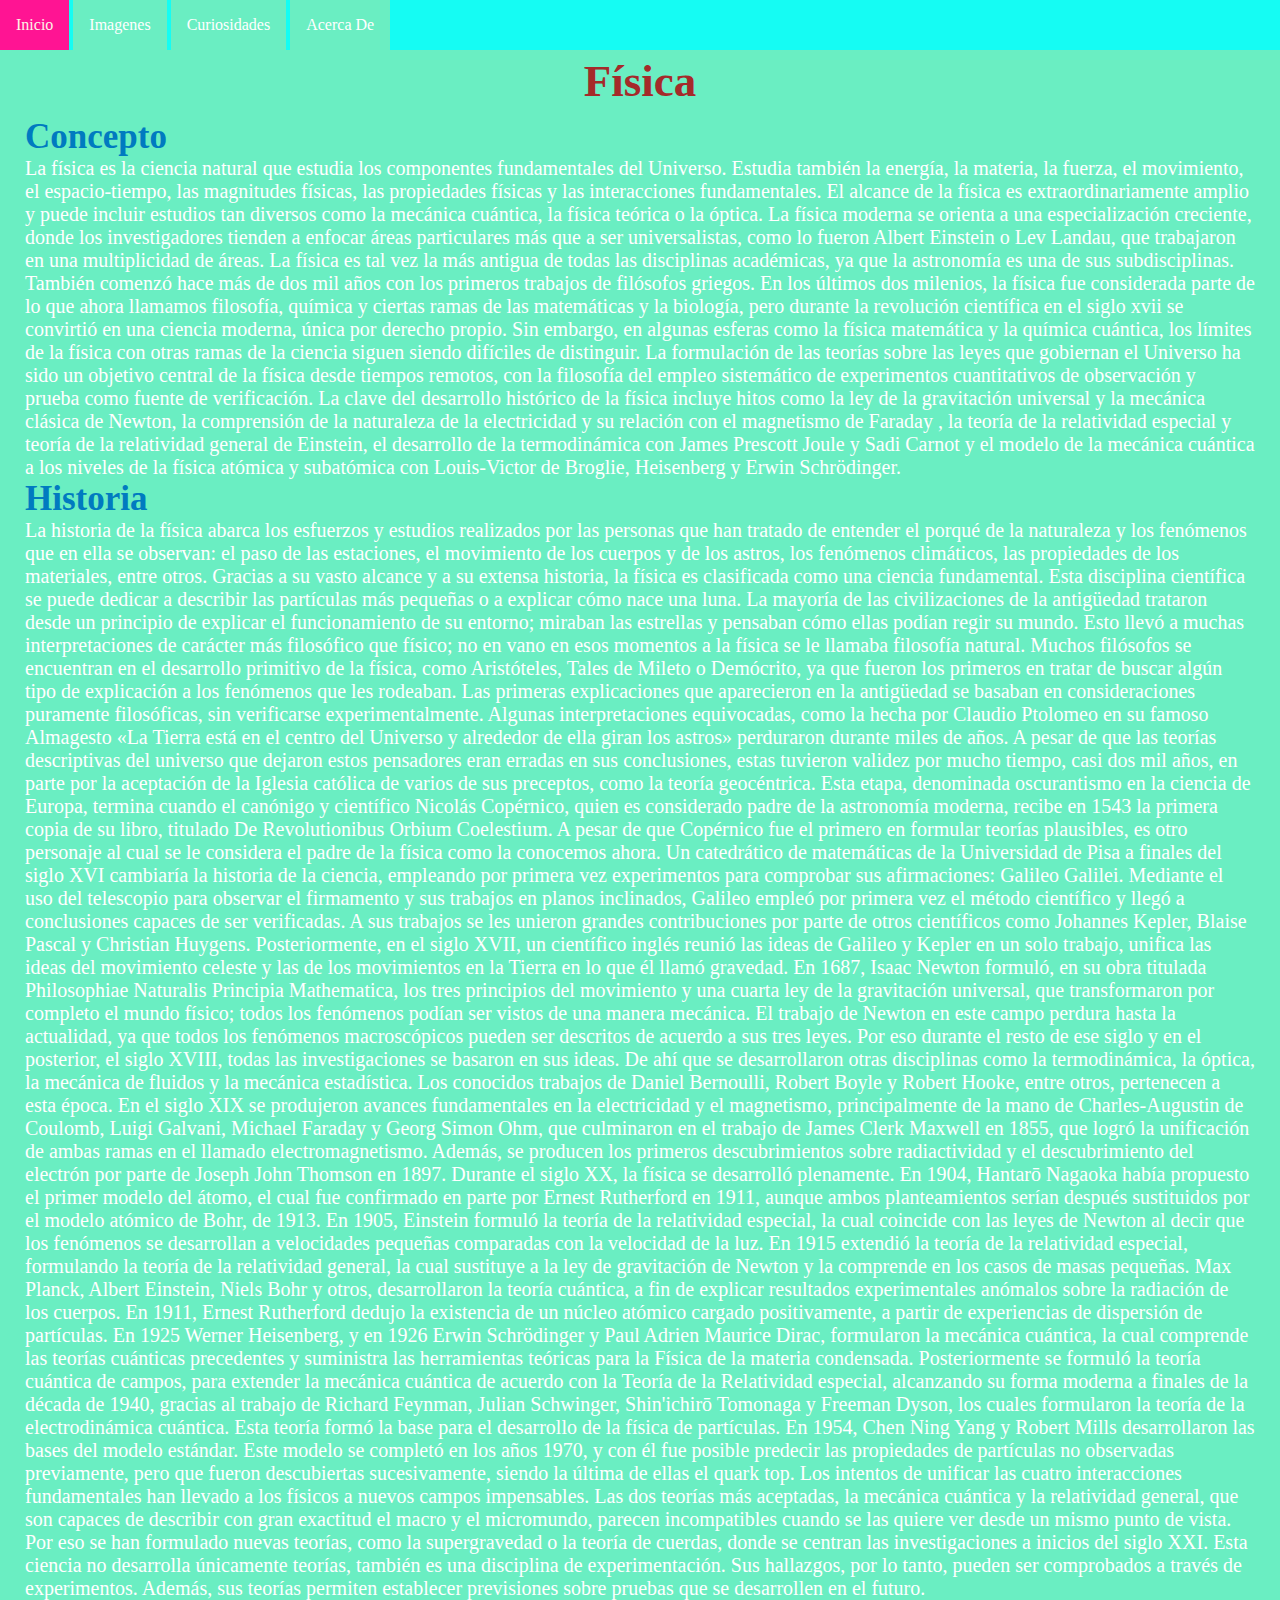
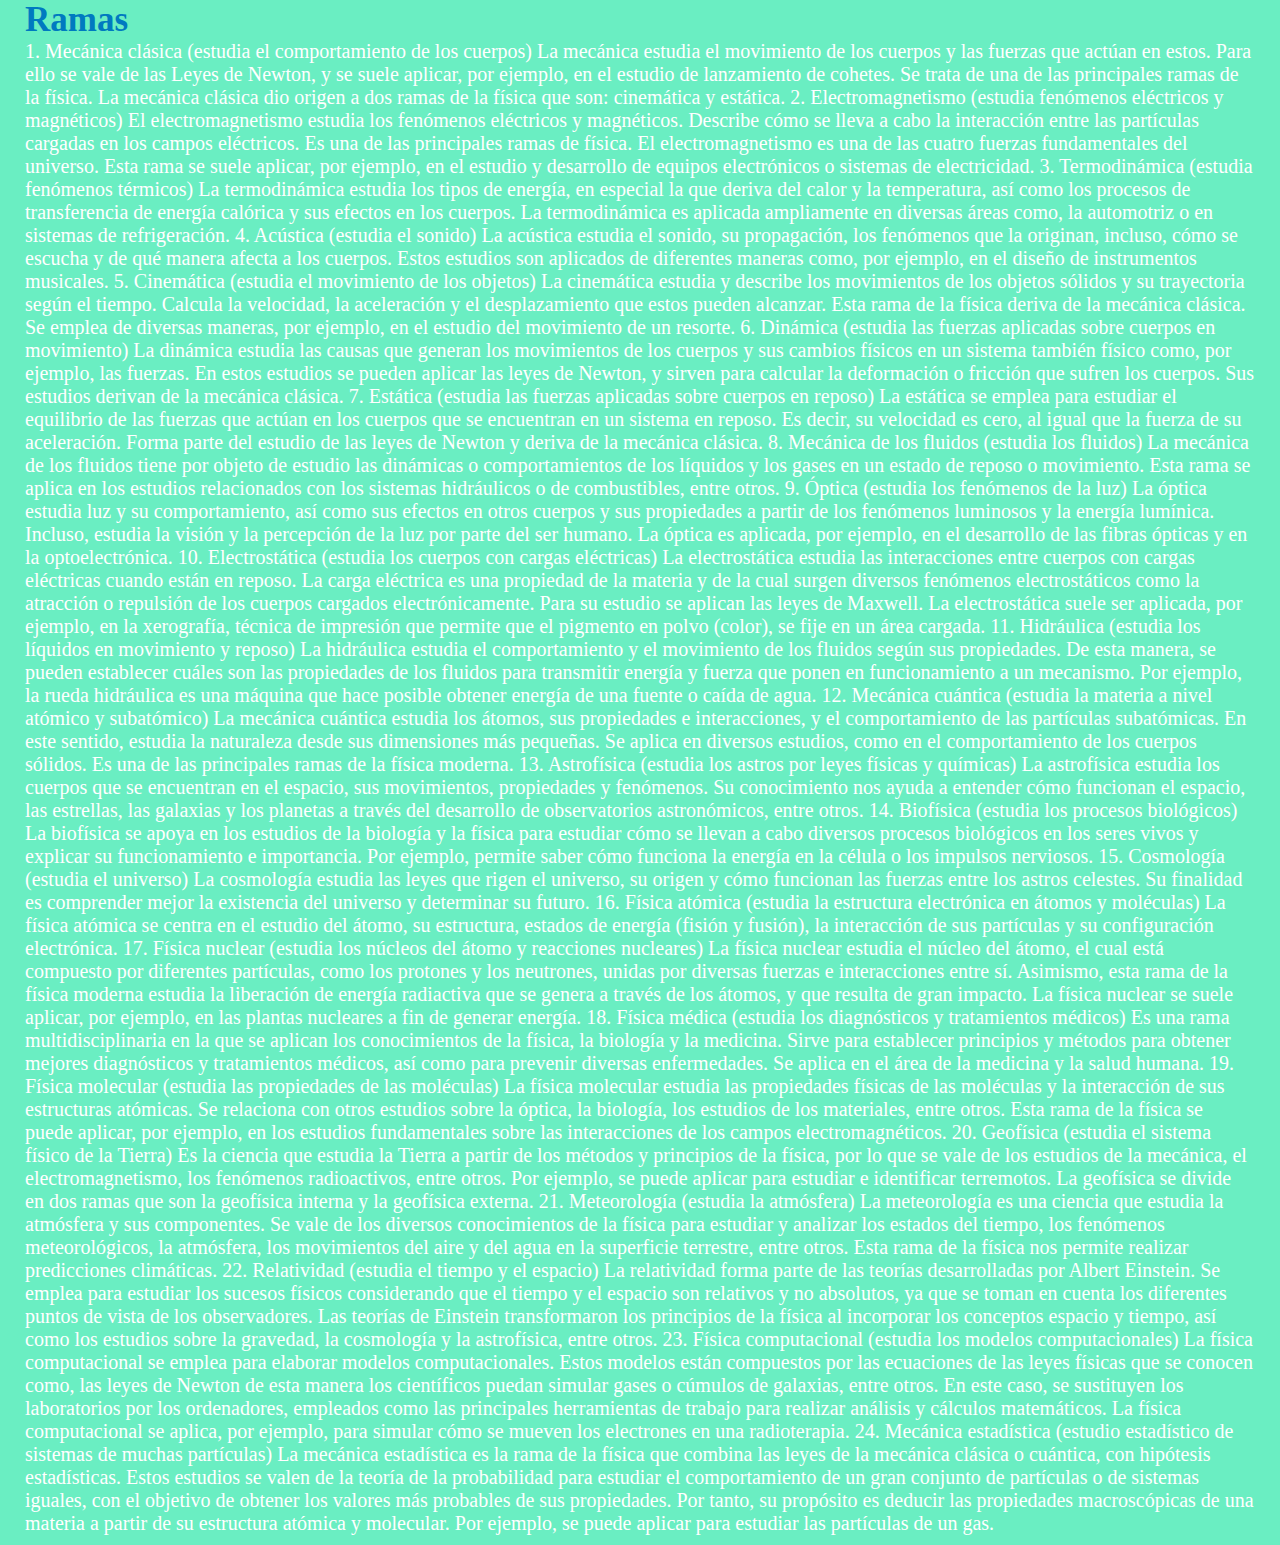
<file: index.html>
<!DOCTYPE html>
<html lang="en">
<head>
    <meta charset="UTF-8">
    <meta http-equiv="X-UA-Compatible" content="IE=edge">
    <meta name="viewport" content="width=device-width, initial-scale=1.0">
    <title>Inicio - Física</title>
    <link rel="stylesheet" href="css/style.css">
</head>
<body>
    <nav>
        <ul>
            <li><a href="index.html"class="menuActivo">Inicio</a></li>
            <li><a href="pages/imagenes.html">Imagenes</a></li>
            <li><a href="pages/curiosidades.html">Curiosidades</a></li>
            <li><a href="pages/acerca de.html">Acerca De</a></li>
        </ul>
    </nav>
    <div>
        <h1>Física</h1>
        <section>
            <article>
                <h2>Concepto</h2>
                <p> 
                    La física es la ciencia natural que estudia los componentes fundamentales del Universo. Estudia también la energía, la materia, la fuerza, el movimiento, el espacio-tiempo, las magnitudes físicas, las propiedades físicas y las interacciones fundamentales.  
                    El alcance de la física es extraordinariamente amplio y puede incluir estudios tan diversos como la mecánica cuántica, la física teórica o la óptica. La física moderna se orienta a una especialización creciente, donde los investigadores tienden a enfocar áreas particulares más que a ser universalistas, como lo fueron Albert Einstein o Lev Landau, que trabajaron en una multiplicidad de áreas.
                    La física es tal vez la más antigua de todas las disciplinas académicas, ya que la astronomía es una de sus subdisciplinas. También comenzó hace más de dos mil años con los primeros trabajos de filósofos griegos. En los últimos dos milenios, la física fue considerada parte de lo que ahora llamamos filosofía, química y ciertas ramas de las matemáticas y la biología, pero durante la revolución científica en el siglo xvii se convirtió en una ciencia moderna, única por derecho propio.
                    Sin embargo, en algunas esferas como la física matemática y la química cuántica, los límites de la física con otras ramas de la ciencia siguen siendo difíciles de distinguir. 
                    La formulación de las teorías sobre las leyes que gobiernan el Universo ha sido un objetivo central de la física desde tiempos remotos, con la filosofía del empleo sistemático de experimentos cuantitativos de observación y prueba como fuente de verificación.
                    La clave del desarrollo histórico de la física incluye hitos como la ley de la gravitación universal y la mecánica clásica de Newton, la comprensión de la naturaleza de la electricidad y su relación con el magnetismo de Faraday , la teoría de la relatividad especial y teoría de la relatividad general de Einstein, el desarrollo de la termodinámica con James Prescott Joule y Sadi Carnot y el modelo de la mecánica cuántica a los niveles de la física atómica y subatómica con Louis-Victor de Broglie, Heisenberg y Erwin Schrödinger.
                </p>
            </article>
            <article>
                <h2>Historia</h2>
                <p>
                    La historia de la física abarca los esfuerzos y estudios realizados por las personas que han tratado de entender el porqué de la naturaleza y los fenómenos que en ella se observan: el paso de las estaciones, el movimiento de los cuerpos y de los astros, los fenómenos climáticos, las propiedades de los materiales, entre otros. Gracias a su vasto alcance y a su extensa historia, la física es clasificada como una ciencia fundamental. Esta disciplina científica se puede dedicar a describir las partículas más pequeñas o a explicar cómo nace una luna.
                    La mayoría de las civilizaciones de la antigüedad trataron desde un principio de explicar el funcionamiento de su entorno; miraban las estrellas y pensaban cómo ellas podían regir su mundo. Esto llevó a muchas interpretaciones de carácter más filosófico que físico; no en vano en esos momentos a la física se le llamaba filosofía natural. Muchos filósofos se encuentran en el desarrollo primitivo de la física, como Aristóteles, Tales de Mileto o Demócrito, ya que fueron los primeros en tratar de buscar algún tipo de explicación a los fenómenos que les rodeaban. Las primeras explicaciones que aparecieron en la antigüedad se basaban en consideraciones puramente filosóficas, sin verificarse experimentalmente. Algunas interpretaciones equivocadas, como la hecha por Claudio Ptolomeo en su famoso Almagesto «La Tierra está en el centro del Universo y alrededor de ella giran los astros» perduraron durante miles de años. A pesar de que las teorías descriptivas del universo que dejaron estos pensadores eran erradas en sus conclusiones, estas tuvieron validez por mucho tiempo, casi dos mil años, en parte por la aceptación de la Iglesia católica de varios de sus preceptos, como la teoría geocéntrica.
                    Esta etapa, denominada oscurantismo en la ciencia de Europa, termina cuando el canónigo y científico Nicolás Copérnico, quien es considerado padre de la astronomía moderna, recibe en 1543 la primera copia de su libro, titulado De Revolutionibus Orbium Coelestium. A pesar de que Copérnico fue el primero en formular teorías plausibles, es otro personaje al cual se le considera el padre de la física como la conocemos ahora. Un catedrático de matemáticas de la Universidad de Pisa a finales del siglo XVI cambiaría la historia de la ciencia, empleando por primera vez experimentos para comprobar sus afirmaciones: Galileo Galilei. Mediante el uso del telescopio para observar el firmamento y sus trabajos en planos inclinados, Galileo empleó por primera vez el método científico y llegó a conclusiones capaces de ser verificadas. A sus trabajos se les unieron grandes contribuciones por parte de otros científicos como Johannes Kepler, Blaise Pascal y Christian Huygens.
                    Posteriormente, en el siglo XVII, un científico inglés reunió las ideas de Galileo y Kepler en un solo trabajo, unifica las ideas del movimiento celeste y las de los movimientos en la Tierra en lo que él llamó gravedad. En 1687, Isaac Newton formuló, en su obra titulada Philosophiae Naturalis Principia Mathematica, los tres principios del movimiento y una cuarta ley de la gravitación universal, que transformaron por completo el mundo físico; todos los fenómenos podían ser vistos de una manera mecánica.
                    El trabajo de Newton en este campo perdura hasta la actualidad, ya que todos los fenómenos macroscópicos pueden ser descritos de acuerdo a sus tres leyes. Por eso durante el resto de ese siglo y en el posterior, el siglo XVIII, todas las investigaciones se basaron en sus ideas. De ahí que se desarrollaron otras disciplinas como la termodinámica, la óptica, la mecánica de fluidos y la mecánica estadística. Los conocidos trabajos de Daniel Bernoulli, Robert Boyle y Robert Hooke, entre otros, pertenecen a esta época.
                    En el siglo XIX se produjeron avances fundamentales en la electricidad y el magnetismo, principalmente de la mano de Charles-Augustin de Coulomb, Luigi Galvani, Michael Faraday y Georg Simon Ohm, que culminaron en el trabajo de James Clerk Maxwell en 1855, que logró la unificación de ambas ramas en el llamado electromagnetismo. Además, se producen los primeros descubrimientos sobre radiactividad y el descubrimiento del electrón por parte de Joseph John Thomson en 1897.
                    Durante el siglo XX, la física se desarrolló plenamente. En 1904, Hantarō Nagaoka había propuesto el primer modelo del átomo, el cual fue confirmado en parte por Ernest Rutherford en 1911, aunque ambos planteamientos serían después sustituidos por el modelo atómico de Bohr, de 1913. En 1905, Einstein formuló la teoría de la relatividad especial, la cual coincide con las leyes de Newton al decir que los fenómenos se desarrollan a velocidades pequeñas comparadas con la velocidad de la luz. En 1915 extendió la teoría de la relatividad especial, formulando la teoría de la relatividad general, la cual sustituye a la ley de gravitación de Newton y la comprende en los casos de masas pequeñas. Max Planck, Albert Einstein, Niels Bohr y otros, desarrollaron la teoría cuántica, a fin de explicar resultados experimentales anómalos sobre la radiación de los cuerpos. En 1911, Ernest Rutherford dedujo la existencia de un núcleo atómico cargado positivamente, a partir de experiencias de dispersión de partículas. En 1925 Werner Heisenberg, y en 1926 Erwin Schrödinger y Paul Adrien Maurice Dirac, formularon la mecánica cuántica, la cual comprende las teorías cuánticas precedentes y suministra las herramientas teóricas para la Física de la materia condensada.
                    Posteriormente se formuló la teoría cuántica de campos, para extender la mecánica cuántica de acuerdo con la Teoría de la Relatividad especial, alcanzando su forma moderna a finales de la década de 1940, gracias al trabajo de Richard Feynman, Julian Schwinger, Shin'ichirō Tomonaga y Freeman Dyson, los cuales formularon la teoría de la electrodinámica cuántica. Esta teoría formó la base para el desarrollo de la física de partículas. En 1954, Chen Ning Yang y Robert Mills desarrollaron las bases del modelo estándar. Este modelo se completó en los años 1970, y con él fue posible predecir las propiedades de partículas no observadas previamente, pero que fueron descubiertas sucesivamente, siendo la última de ellas el quark top.
                    Los intentos de unificar las cuatro interacciones fundamentales han llevado a los físicos a nuevos campos impensables. Las dos teorías más aceptadas, la mecánica cuántica y la relatividad general, que son capaces de describir con gran exactitud el macro y el micromundo, parecen incompatibles cuando se las quiere ver desde un mismo punto de vista. Por eso se han formulado nuevas teorías, como la supergravedad o la teoría de cuerdas, donde se centran las investigaciones a inicios del siglo XXI. Esta ciencia no desarrolla únicamente teorías, también es una disciplina de experimentación. Sus hallazgos, por lo tanto, pueden ser comprobados a través de experimentos. Además, sus teorías permiten establecer previsiones sobre pruebas que se desarrollen en el futuro.
                </p>
            </article>
            <article>
                <h2>Ramas</h2>
                <p>
                    1. Mecánica clásica (estudia el comportamiento de los cuerpos)
                    La mecánica estudia el movimiento de los cuerpos y las fuerzas que actúan en estos. Para ello se vale de las Leyes de Newton, y se suele aplicar, por ejemplo, en el estudio de lanzamiento de cohetes. Se trata de una de las principales ramas de la física.

                    La mecánica clásica dio origen a dos ramas de la física que son: cinemática y estática.

                    2. Electromagnetismo (estudia fenómenos eléctricos y magnéticos)
                    El electromagnetismo estudia los fenómenos eléctricos y magnéticos. Describe cómo se lleva a cabo la interacción entre las partículas cargadas en los campos eléctricos. Es una de las principales ramas de física.

                    El electromagnetismo es una de las cuatro fuerzas fundamentales del universo. Esta rama se suele aplicar, por ejemplo, en el estudio y desarrollo de equipos electrónicos o sistemas de electricidad.

                    3. Termodinámica (estudia fenómenos térmicos)
                     La termodinámica estudia los tipos de energía, en especial la que deriva del calor y la temperatura, así como los procesos de transferencia de energía calórica y sus efectos en los cuerpos. La termodinámica es aplicada ampliamente en diversas áreas como, la automotriz o en sistemas de refrigeración.

                    4. Acústica (estudia el sonido)
                    La acústica estudia el sonido, su propagación, los fenómenos que la originan, incluso, cómo se escucha y de qué manera afecta a los cuerpos. Estos estudios son aplicados de diferentes maneras como, por ejemplo, en el diseño de instrumentos musicales.

                    5. Cinemática (estudia el movimiento de los objetos)
                    La cinemática estudia y describe los movimientos de los objetos sólidos y su trayectoria según el tiempo. Calcula la velocidad, la aceleración y el desplazamiento que estos pueden alcanzar. Esta rama de la física deriva de la mecánica clásica. Se emplea de diversas maneras, por ejemplo, en el estudio del movimiento de un resorte.

                    6. Dinámica (estudia las fuerzas aplicadas sobre cuerpos en movimiento)
                    La dinámica estudia las causas que generan los movimientos de los cuerpos y sus cambios físicos en un sistema también físico como, por ejemplo, las fuerzas. En estos estudios se pueden aplicar las leyes de Newton, y sirven para calcular la deformación o fricción que sufren los cuerpos. Sus estudios derivan de la mecánica clásica.

                    7. Estática (estudia las fuerzas aplicadas sobre cuerpos en reposo)
                    La estática se emplea para estudiar el equilibrio de las fuerzas que actúan en los cuerpos que se encuentran en un sistema en reposo. Es decir, su velocidad es cero, al igual que la fuerza de su aceleración. Forma parte del estudio de las leyes de Newton y deriva de la mecánica clásica.

                    8. Mecánica de los fluidos (estudia los fluidos)
                    La mecánica de los fluidos tiene por objeto de estudio las dinámicas o comportamientos de los líquidos y los gases en un estado de reposo o movimiento. Esta rama se aplica en los estudios relacionados con los sistemas hidráulicos o de combustibles, entre otros.

                    9. Óptica (estudia los fenómenos de la luz)
                    La óptica estudia luz y su comportamiento, así como sus efectos en otros cuerpos y sus propiedades a partir de los fenómenos luminosos y la energía lumínica. Incluso, estudia la visión y la percepción de la luz por parte del ser humano. La óptica es aplicada, por ejemplo, en el desarrollo de las fibras ópticas y en la optoelectrónica.

                    10. Electrostática (estudia los cuerpos con cargas eléctricas)
                    La electrostática estudia las interacciones entre cuerpos con cargas eléctricas cuando están en reposo. La carga eléctrica es una propiedad de la materia y de la cual surgen diversos fenómenos electrostáticos como la atracción o repulsión de los cuerpos cargados electrónicamente. Para su estudio se aplican las leyes de Maxwell.

                    La electrostática suele ser aplicada, por ejemplo, en la xerografía, técnica de impresión que permite que el pigmento en polvo (color), se fije en un área cargada.

                    11. Hidráulica (estudia los líquidos en movimiento y reposo)
                    La hidráulica estudia el comportamiento y el movimiento de los fluidos según sus propiedades. De esta manera, se pueden establecer cuáles son las propiedades de los fluidos para transmitir energía y fuerza que ponen en funcionamiento a un mecanismo.

                    Por ejemplo, la rueda hidráulica es una máquina que hace posible obtener energía de una fuente o caída de agua.

                    12. Mecánica cuántica (estudia la materia a nivel atómico y subatómico)
                    La mecánica cuántica estudia los átomos, sus propiedades e interacciones, y el comportamiento de las partículas subatómicas. En este sentido, estudia la naturaleza desde sus dimensiones más pequeñas. Se aplica en diversos estudios, como en el comportamiento de los cuerpos sólidos. Es una de las principales ramas de la física moderna.

                    13. Astrofísica (estudia los astros por leyes físicas y químicas)
                    La astrofísica estudia los cuerpos que se encuentran en el espacio, sus movimientos, propiedades y fenómenos. Su conocimiento nos ayuda a entender cómo funcionan el espacio, las estrellas, las galaxias y los planetas a través del desarrollo de observatorios astronómicos, entre otros.

                    14. Biofísica (estudia los procesos biológicos)
                    La biofísica se apoya en los estudios de la biología y la física para estudiar cómo se llevan a cabo diversos procesos biológicos en los seres vivos y explicar su funcionamiento e importancia. Por ejemplo, permite saber cómo funciona la energía en la célula o los impulsos nerviosos.

                    15. Cosmología (estudia el universo)
                    La cosmología estudia las leyes que rigen el universo, su origen y cómo funcionan las fuerzas entre los astros celestes. Su finalidad es comprender mejor la existencia del universo y determinar su futuro.

                    16. Física atómica (estudia la estructura electrónica en átomos y moléculas)
                    La física atómica se centra en el estudio del átomo, su estructura, estados de energía (fisión y fusión), la interacción de sus partículas y su configuración electrónica.

                    17. Física nuclear (estudia los núcleos del átomo y reacciones nucleares)
                    La física nuclear estudia el núcleo del átomo, el cual está compuesto por diferentes partículas, como los protones y los neutrones, unidas por diversas fuerzas e interacciones entre sí.

                    Asimismo, esta rama de la física moderna estudia la liberación de energía radiactiva que se genera a través de los átomos, y que resulta de gran impacto. La física nuclear se suele aplicar, por ejemplo, en las plantas nucleares a fin de generar energía.

                    18. Física médica (estudia los diagnósticos y tratamientos médicos)
                    Es una rama multidisciplinaria en la que se aplican los conocimientos de la física, la biología y la medicina. Sirve para establecer principios y métodos para obtener mejores diagnósticos y tratamientos médicos, así como para prevenir diversas enfermedades. Se aplica en el área de la medicina y la salud humana.

                    19. Física molecular (estudia las propiedades de las moléculas)
                    La física molecular estudia las propiedades físicas de las moléculas y la interacción de sus estructuras atómicas. Se relaciona con otros estudios sobre la óptica, la biología, los estudios de los materiales, entre otros. Esta rama de la física se puede aplicar, por ejemplo, en los estudios fundamentales sobre las interacciones de los campos electromagnéticos.

                    20. Geofísica (estudia el sistema físico de la Tierra)
                    Es la ciencia que estudia la Tierra a partir de los métodos y principios de la física, por lo que se vale de los estudios de la mecánica, el electromagnetismo, los fenómenos radioactivos, entre otros. Por ejemplo, se puede aplicar para estudiar e identificar terremotos. La geofísica se divide en dos ramas que son la geofísica interna y la geofísica externa.

                    21. Meteorología (estudia la atmósfera)
                    La meteorología es una ciencia que estudia la atmósfera y sus componentes. Se vale de los diversos conocimientos de la física para estudiar y analizar los estados del tiempo, los fenómenos meteorológicos, la atmósfera, los movimientos del aire y del agua en la superficie terrestre, entre otros. Esta rama de la física nos permite realizar predicciones climáticas.

                    22. Relatividad (estudia el tiempo y el espacio)
                    La relatividad forma parte de las teorías desarrolladas por Albert Einstein. Se emplea para estudiar los sucesos físicos considerando que el tiempo y el espacio son relativos y no absolutos, ya que se toman en cuenta los diferentes puntos de vista de los observadores.

                    Las teorías de Einstein transformaron los principios de la física al incorporar los conceptos espacio y tiempo, así como los estudios sobre la gravedad, la cosmología y la astrofísica, entre otros.

                    23. Física computacional (estudia los modelos computacionales)
                    La física computacional se emplea para elaborar modelos computacionales. Estos modelos están compuestos por las ecuaciones de las leyes físicas que se conocen como, las leyes de Newton de esta manera los científicos puedan simular gases o cúmulos de galaxias, entre otros.

                    En este caso, se sustituyen los laboratorios por los ordenadores, empleados como las principales herramientas de trabajo para realizar análisis y cálculos matemáticos.

                    La física computacional se aplica, por ejemplo, para simular cómo se mueven los electrones en una radioterapia.

                    24. Mecánica estadística (estudio estadístico de sistemas de muchas partículas)
                    La mecánica estadística es la rama de la física que combina las leyes de la mecánica clásica o cuántica, con hipótesis estadísticas.

                    Estos estudios se valen de la teoría de la probabilidad para estudiar el comportamiento de un gran conjunto de partículas o de sistemas iguales, con el objetivo de obtener los valores más probables de sus propiedades.

                    Por tanto, su propósito es deducir las propiedades macroscópicas de una materia a partir de su estructura atómica y molecular. Por ejemplo, se puede aplicar para estudiar las partículas de un gas.
                 
                </p>
            </article>
        </section>
    </div>
</body>
</html>
</file>
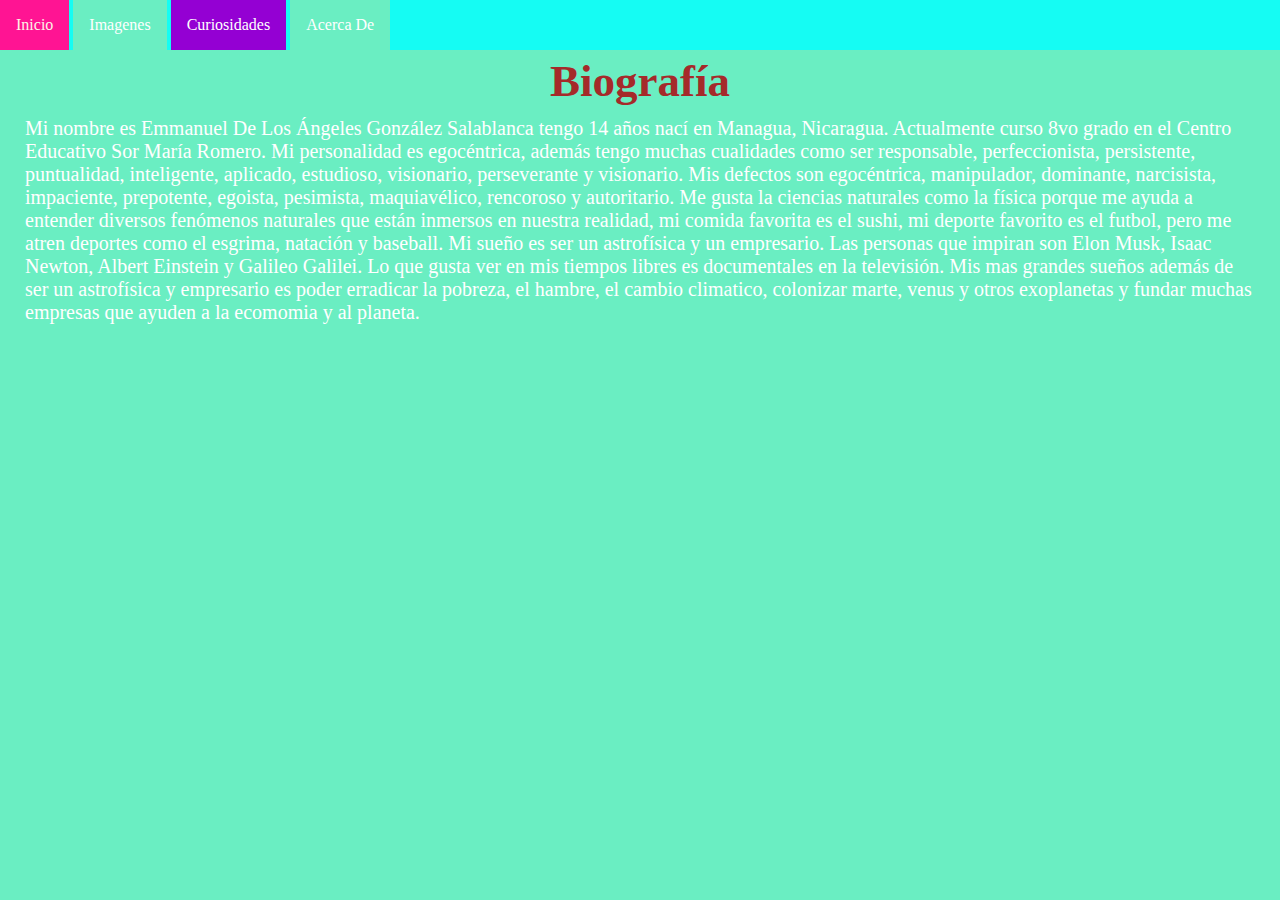
<file: pages/acerca de.html>
<!DOCTYPE html>
<html lang="en">
<head>
    <meta charset="UTF-8">
    <meta http-equiv="X-UA-Compatible" content="IE=edge">
    <meta name="viewport" content="width=device-width, initial-scale=1.0">
    <title>Acerca De - Física</title>
    <link rel="stylesheet" href="../css/style.css">
</head>
<body>
    <nav>
        <ul>
            <li><a href="../index.html">Inicio</a></li>
            <li><a href="imagenes.html">Imagenes</a></li>
            <li><a href="curiosidades.html" class="menuActivo">Curiosidades</a></li>
            <li><a href="acerca de.html">Acerca De</a></li>
        </ul>
    </nav>
    <div>
        <h1>Biografía</h1>
        <section>
            <article>
            <p>
                Mi nombre es Emmanuel De Los Ángeles González Salablanca tengo 14 años nací en Managua, Nicaragua. Actualmente curso 8vo grado en el Centro Educativo Sor María Romero.
                Mi personalidad es egocéntrica, además tengo muchas cualidades como ser responsable, perfeccionista, persistente, puntualidad, inteligente, aplicado, estudioso, visionario, perseverante y visionario. Mis defectos son egocéntrica, manipulador, dominante, narcisista, impaciente, prepotente, egoista, pesimista, maquiavélico, rencoroso y autoritario.
                Me gusta la ciencias naturales como la física porque me ayuda a entender diversos fenómenos naturales que están inmersos en nuestra realidad, mi comida favorita es el sushi, mi deporte favorito es el futbol, pero me atren deportes como el esgrima, natación y baseball.
                Mi sueño es ser un astrofísica y un empresario. Las personas que impiran son Elon Musk, Isaac Newton, Albert Einstein y Galileo Galilei. Lo que gusta ver en mis tiempos libres es documentales en la televisión.
                Mis mas grandes sueños además de ser un astrofísica y empresario es poder erradicar la pobreza, el hambre, el cambio climatico, colonizar marte, venus y otros exoplanetas y fundar muchas empresas que ayuden a la ecomomia y al planeta.   
            </p>
            </article> 
        </section>
    </div>
</Body>
</html>
</file>
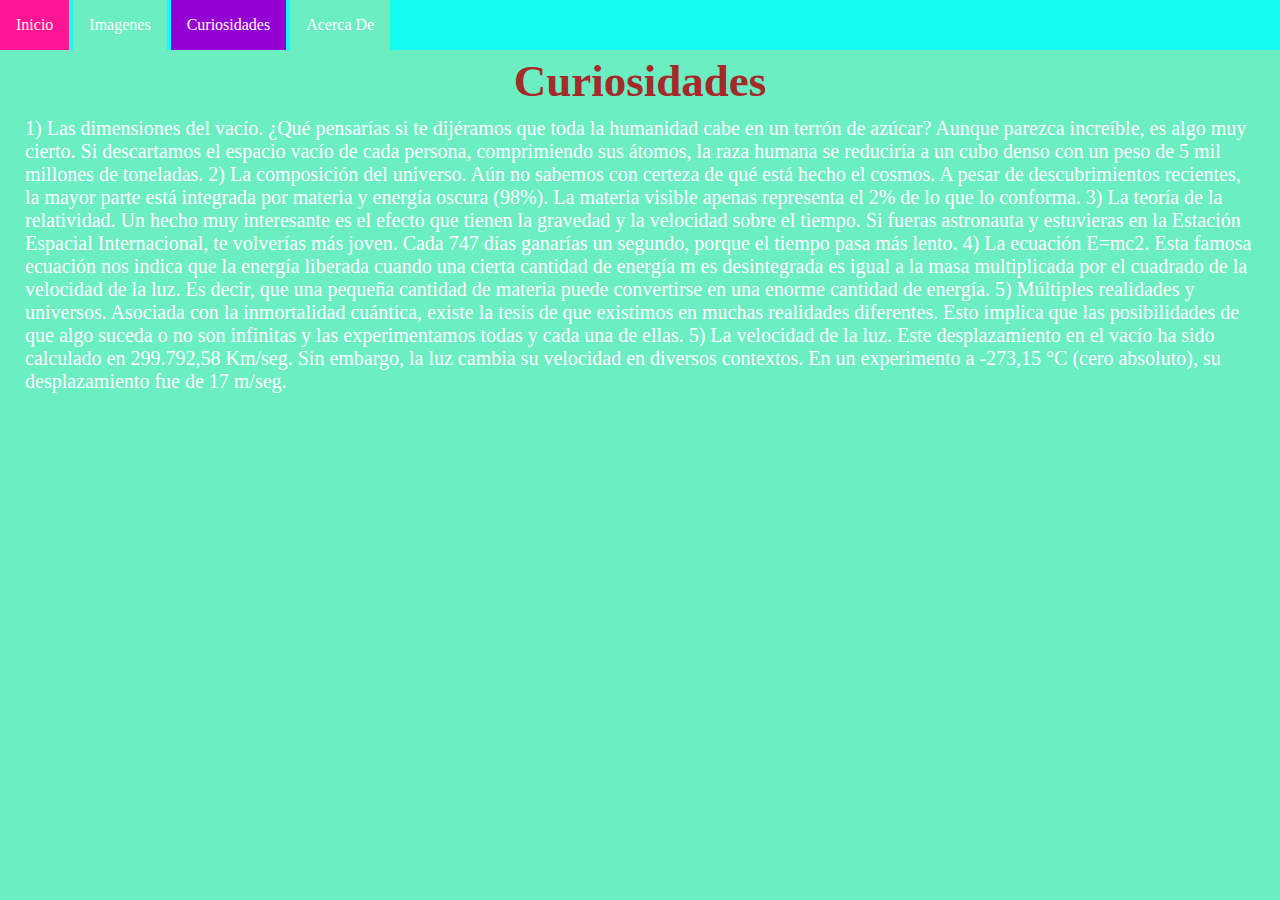
<file: pages/curiosidades.html>
<!DOCTYPE html>
<html lang="en">
<head>
    <meta charset="UTF-8">
    <meta http-equiv="X-UA-Compatible" content="IE=edge">
    <meta name="viewport" content="width=device-width, initial-scale=1.0">
    <title>Curiosidades - Física</title>
    <link rel="stylesheet" href="../css/style.css">
</head>
<body>
    <nav>
        <ul>
            <li><a href="../index.html">Inicio</a></li>
            <li><a href="imagenes.html">Imagenes</a></li>
            <li><a href="curiosidades.html"class="menuActivo" >Curiosidades</a></li>
            <li><a href="acerca de.html">Acerca De</a></li>
        </ul>
    </nav>  
    <div>
       <h1>Curiosidades</h1>
       <section>
           <article>
            <p>
                1) Las dimensiones del vacío.
                ¿Qué pensarías si te dijéramos que toda la humanidad cabe en un terrón de azúcar? Aunque parezca increíble, es algo muy cierto. Si descartamos el espacio vacío de cada persona, comprimiendo sus átomos, la raza humana se reduciría a un cubo denso con un peso de 5 mil millones de toneladas.
                
                 
                
                2) La composición del universo.
                Aún no sabemos con certeza de qué está hecho el cosmos. A pesar de descubrimientos recientes, la mayor parte está integrada por materia y energía oscura (98%). La materia visible apenas representa el 2% de lo que lo conforma.
                
                 
                
                3) La teoría de la relatividad.
                Un hecho muy interesante es el efecto que tienen la gravedad y la velocidad sobre el tiempo. Si fueras astronauta y estuvieras en la Estación Espacial Internacional, te volverías más joven. Cada 747 días ganarías un segundo, porque el tiempo pasa más lento.
                
                 
                
                4) La ecuación E=mc2.
                Esta famosa ecuación nos indica que la energía liberada cuando una cierta cantidad de energía m es desintegrada es igual a la masa multiplicada por el cuadrado de la velocidad de la luz. Es decir, que una pequeña cantidad de materia puede convertirse en una enorme cantidad de energía.
                
                 
                
                5) Múltiples realidades y universos.
                Asociada con la inmortalidad cuántica, existe la tesis de que existimos en muchas realidades diferentes. Esto implica que las posibilidades de que algo suceda o no son infinitas y las experimentamos todas y cada una de ellas.
                
                 
                
                5) La velocidad de la luz.
                Este desplazamiento en el vacío ha sido calculado en 299.792,58 Km/seg. Sin embargo, la luz cambia su velocidad en diversos contextos. En un experimento a -273,15 °C (cero absoluto), su desplazamiento fue de 17 m/seg.                
            </p>

           </article>
       </section>
    </div>
</body>
</html>
</file>
<file: css/style.css>
*{
    margin: 0;
    padding: 0;
    background-color: rgb(106, 238, 194) ;
}

ul{
    background-color: rgba(0, 255, 255, 0.795);
    margin: 0;
    padding: 0;
}

ul li{
    list-style-type: none;
    display: inline-block;
}

li a{
    color: #fff;
    display: block;
    padding: 16px 16px;
    text-decoration: none;
}

li a:hover{
    background-color: deeppink;
    color: oldlace;
}

.menuActivo{
    background-color: darkviolet ;
}

div{
    margin: 5px;
    width: 95% auto;
    background-color: rgb(106, 238, 194);
    color: #fff;
}

div h1{
    color: brown ;
    text-align:center;
    font-size: 45px;
}

div section{
    margin: 10px 20px;
}

section h2{
    color: #007ac0;
    font-size: 35px;
}

section p{
    font-size: 20px;
}
</file>
